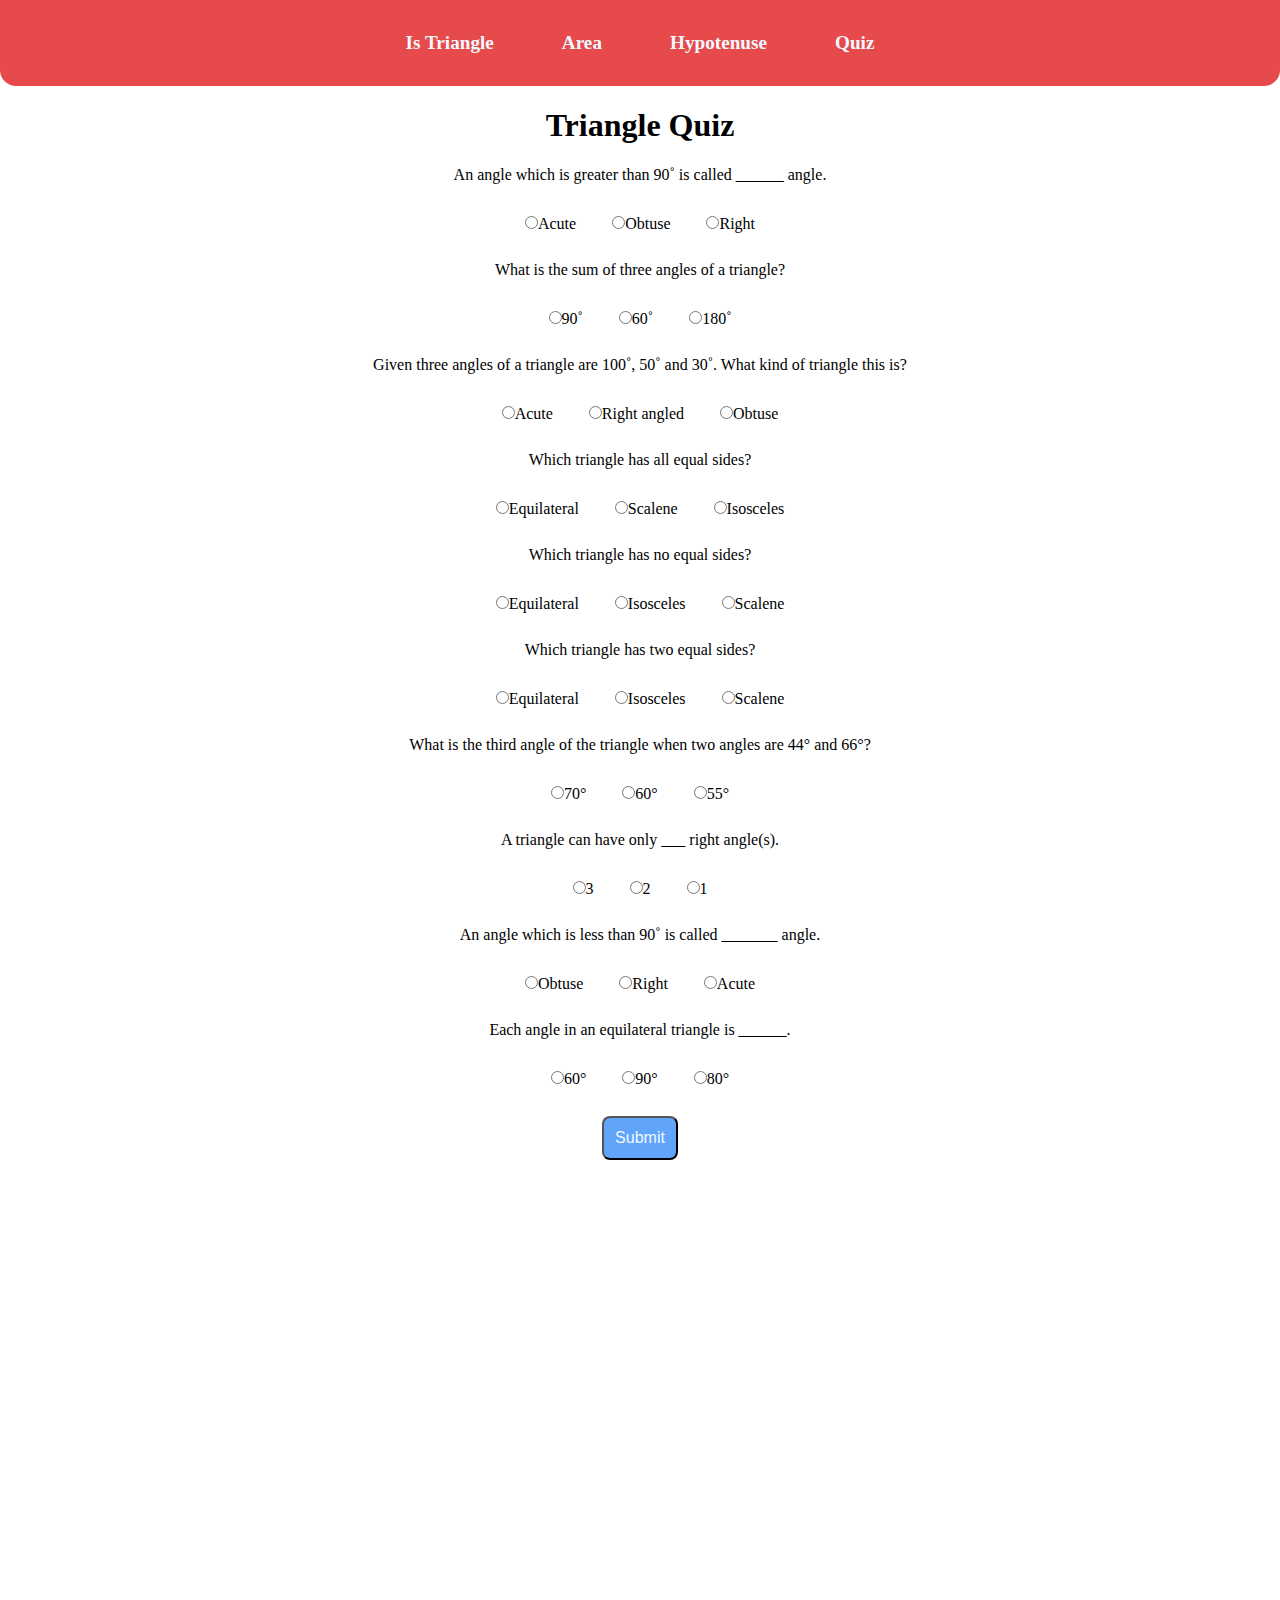
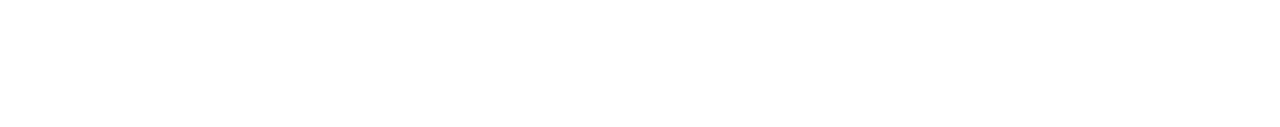
<file: quiz.html>
<!DOCTYPE html>
<html lang="en">
<head>
    <meta charset="UTF-8">
    <meta http-equiv="X-UA-Compatible" content="IE=edge">
    <meta name="viewport" content="width=device-width, initial-scale=1.0">
    <title>Triangle Quiz</title>
    <link rel="stylesheet" href="styles.css">
</head>
<body>
    <nav>
        <a href="index.html">Is Triangle</a>
        <a href="area.html">Area</a>
        <a href="hypotenuse.html">Hypotenuse</a>
        <a class = link-active href="quiz.html">Quiz</a>
    </nav>

    <div class="quiz-content">

        <h1>Triangle Quiz</h1>
        <form class="form-quiz">
            <div class="question-container">
                <p>An angle which is greater than 90˚ is called ______ angle.</p>
                <label><input class="quiz-input" type="radio" name="question1" value="Acute">Acute</label>
                <label><input class="quiz-input" type="radio" name="question1" value="Obtuse">Obtuse</label>
                <label><input class="quiz-input" type="radio" name="question1" value="Right">Right</label>
            </div>

            <div class="question-container">
                <p>What is the sum of three angles of a triangle?</p>
                <label><input class="quiz-input" type="radio" name="question2" value="90˚">90˚</label>
                <label><input class="quiz-input" type="radio" name="question2" value="60˚">60˚</label>
                <label><input class="quiz-input" type="radio" name="question2" value="180˚">180˚</label>
            </div>

            <div class="question-container">
                <p>Given three angles of a triangle are 100˚, 50˚ and 30˚. What kind of triangle this is?</p>
                <label><input class="quiz-input" type="radio" name="question3" value="Acute">Acute</label>
                <label><input class="quiz-input" type="radio" name="question3" value="Right angled">Right angled</label>
                <label><input class="quiz-input" type="radio" name="question3" value="Obtuse">Obtuse</label>
            </div>

            <div class="question-container">
                <p>Which triangle has all equal sides?</p>
                <label><input class="quiz-input" type="radio" name="question4" value="Equilateral">Equilateral</label>
                <label><input class="quiz-input" type="radio" name="question4" value="Scalene">Scalene</label>
                <label><input class="quiz-input" type="radio" name="question4" value="Isosceles">Isosceles</label>
            </div>

            <div class="question-container">
                <p>Which triangle has no equal sides?</p>
                <label><input class="quiz-input" type="radio" name="question5" value="Equilateral">Equilateral</label>
                <label><input class="quiz-input" type="radio" name="question5" value="Isosceles">Isosceles</label>
                <label><input class="quiz-input" type="radio" name="question5" value="Scalene">Scalene</label>
            </div>

            <div class="question-container">
                <p>Which triangle has two equal sides?</p>
                <label><input class="quiz-input" type="radio" name="question6" value="Equilateral">Equilateral</label>
                <label><input class="quiz-input" type="radio" name="question6" value="Isosceles">Isosceles</label>
                <label><input class="quiz-input" type="radio" name="question6" value="Scalene">Scalene</label>
            </div>

            <div class="question-container">
                <p>What is the third angle of the triangle when two angles are 44° and 66°?</p>
                <label><input class="quiz-input" type="radio" name="question7" value="70°">70°</label>
                <label><input class="quiz-input" type="radio" name="question7" value="60°">60°</label>
                <label><input class="quiz-input" type="radio" name="question7" value="55°">55°</label>
            </div>

            <div class="question-container">
                <p>A triangle can have only ___ right angle(s).</p>
                <label><input class="quiz-input" type="radio" name="question8" value="3">3</label>
                <label><input class="quiz-input" type="radio" name="question8" value="2">2</label>
                <label><input class="quiz-input" type="radio" name="question8" value="1">1</label>
            </div>

            <div class="question-container">
                <p>An angle which is less than 90˚ is called _______ angle.</p>
                <label><input class="quiz-input" type="radio" name="question9" value="Obtuse">Obtuse</label>
                <label><input class="quiz-input" type="radio" name="question9" value="Right">Right</label>
                <label><input class="quiz-input" type="radio" name="question9" value="Acute">Acute</label>
            </div>

            <div class="question-container">
                <p>Each angle in an equilateral triangle is ______.</p>
                <label><input class="quiz-input" type="radio" name="question10" value="60°">60°</label>
                <label><input class="quiz-input" type="radio" name="question10" value="90°">90°</label>
                <label><input class="quiz-input" type="radio" name="question10" value="80°">80°</label>
            </div>
        </form>
        <button id="submit-btn">Submit</button>
        <div id="output"></div>
    </div>

   
    <script src="quiz.js"></script>
</body>
</html>
</file>
<file: styles.css>
body {
    font-family: Georgia, 'Times New Roman', Times, serif;
    text-align: center;
    margin: 0px;
    min-height: 100vh;
}

li {
    list-style: none;
}

nav {
    padding: 2rem;
    background-color: rgb(231, 74, 74);
    border-bottom-left-radius: 1rem;
    border-bottom-right-radius: 1rem;
}

nav .link-active{
    font-weight: bold;
}

a {
    text-decoration: none;
    padding: 0rem 2rem;
    font-weight: 800;
    font-size: larger;
}
a:hover{
   background-color: darkcyan;
   border-radius: 10px;

}

nav a {
    color: aliceblue;
    
}

input {
    display: block;
    margin: auto;
    padding: 0.5rem 0.5rem;
    text-align: center;
    margin: 1rem auto;
    border-radius: 1rem;
    border-color: #2563eb;
}

input[type="radio"]{
    display: inline;
    margin-left: 1rem;
    padding: 1rem;
}

label{
    margin-right: 1rem;
}

button {
    padding: 0.7rem;
    font-size: medium;
    border-radius: 0.5rem;
    background-color: #60a5fa;
    color: aliceblue;
    cursor: pointer;
    margin-top: 1rem;
}



#output {
    margin: 1rem 0rem;
    font-weight: bold;
    color: #1e3a8a;
    font-size: large;
}

.content {
    min-height: 70vh;
}

.quiz-content {
    min-height: 180vh;
}
</file>
